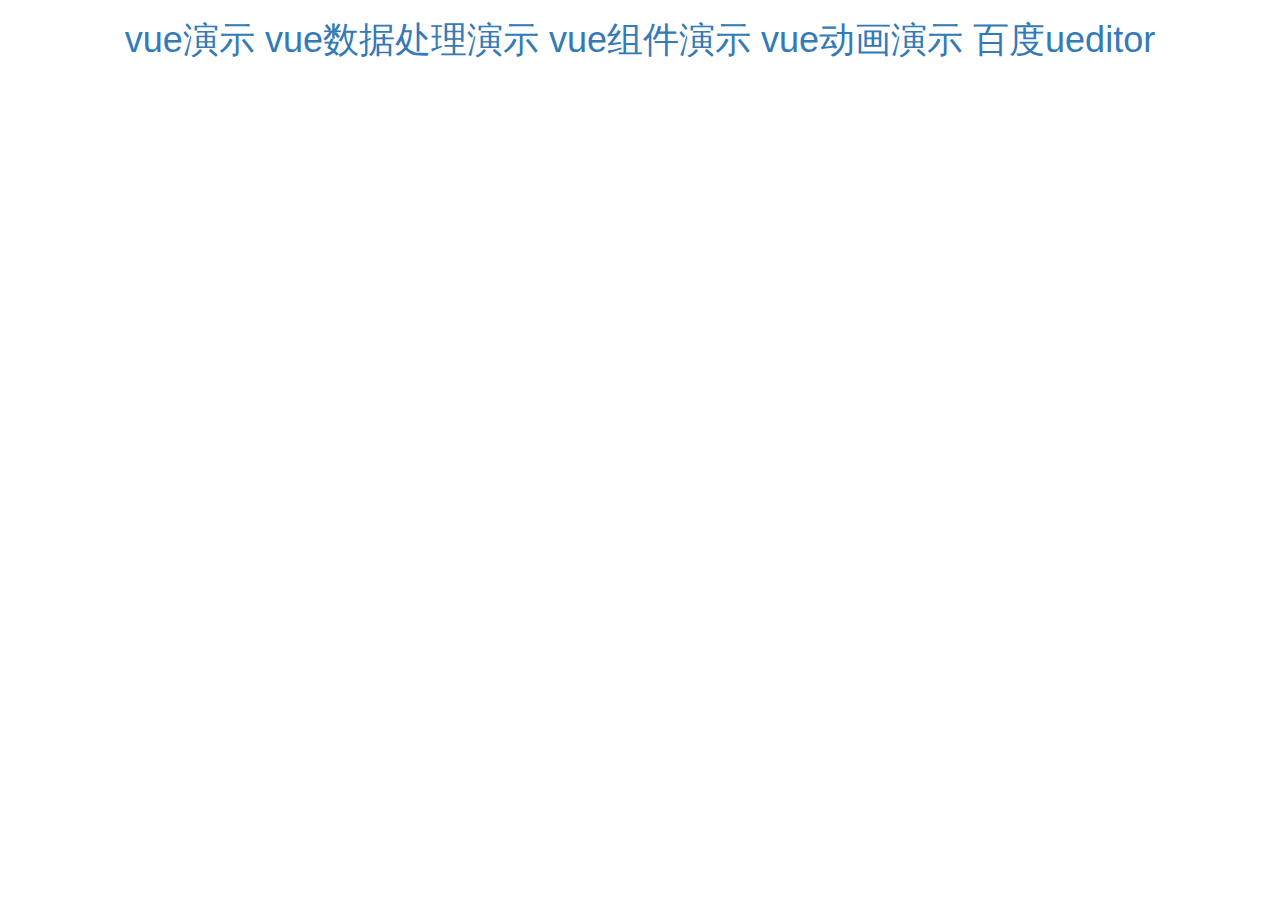
<file: Forum/MvcWeb/static/html/index.html>
﻿<!DOCTYPE html>
<html xmlns="http://www.w3.org/1999/xhtml">
<head>
    <meta http-equiv="Content-Type" content="text/html; charset=utf-8" />
    <title>web前端演示项目</title>
    <!-- css导入要尽早，css导入是非阻塞的 -->
    <link href="../css/lib/bootstrap.min.css" rel="stylesheet" />
</head>
<body>
    <!-- blank.html -->
    <div class="container-fluid">
        <div class="row">
            <div class="col-xs-12">
                <div class="h1 text-center text-danger">
                    <a href="vue.html">vue演示</a>
                    <a href="vuedata.html">vue数据处理演示</a>
                    <a href="vuecomp.html">vue组件演示</a>
                    <a href="vuetran.html">vue动画演示</a>
                    <a href="ue.html">百度ueditor</a>
                </div>
            </div>
        </div>
    </div>

    <!-- js导入要尽晚 -->
    <script src="../js/lib/jquery.min.js"></script>
    <script src="../js/lib/bootstrap.min.js"></script>
    <script src="../js/lib/vue.min.js"></script>
    <script src="../js/lib/angular.min.js"></script>
    <script src="../js/app/index.js"></script>
    <!-- /static/html/blank.html -->
</body>
</html>
</file>
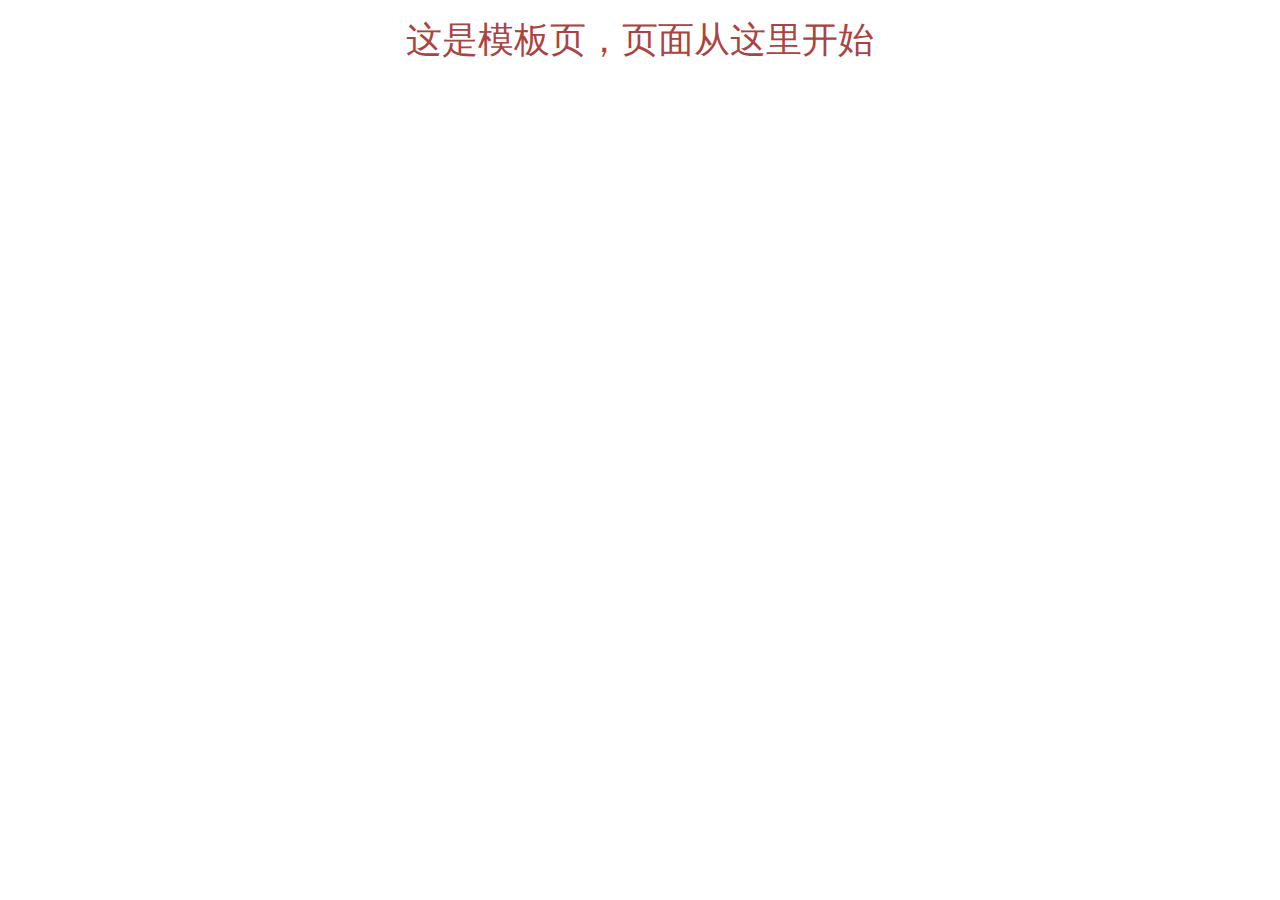
<file: Forum/MvcWeb/static/html/blank.html>
﻿<!DOCTYPE html>
<html xmlns="http://www.w3.org/1999/xhtml">
<head>
<meta http-equiv="Content-Type" content="text/html; charset=utf-8"/>
    <title>web前端演示项目</title>
    <!-- css导入要尽早，css导入是非阻塞的 -->
    <link href="../css/lib/bootstrap.min.css" rel="stylesheet" />
</head>
<body>
    <!-- blank.html -->
    <div class="container-fluid">
        <div class="row">
            <div class="col-xs-12">
                <div class="h1 text-center text-danger">
                    这是模板页，页面从这里开始
                </div>
            </div>
        </div>
    </div>

    <!-- js导入要尽晚 -->
    <script src="../js/lib/jquery.min.js"></script>
    <script src="../js/lib/bootstrap.min.js"></script>
    <script src="../js/lib/vue.min.js"></script>
    <script src="../js/lib/angular.min.js"></script>
    <script src="../js/app/blank.js"></script>
    <!-- /static/html/blank.html -->
</body>
</html>
</file>
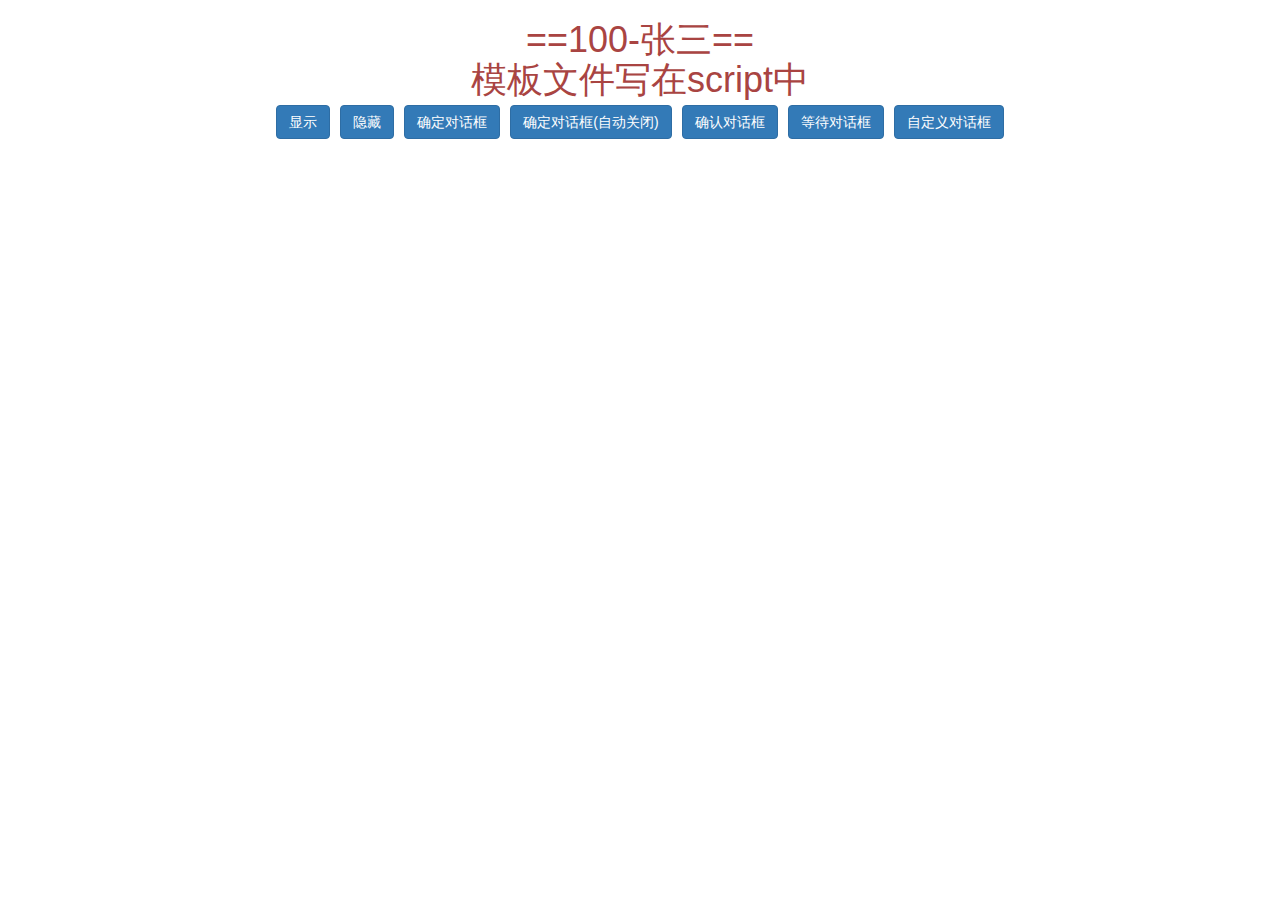
<file: Forum/MvcWeb/static/html/vuecomp.html>
﻿<!DOCTYPE html>
<html xmlns="http://www.w3.org/1999/xhtml">
    <head>
        <meta http-equiv="Content-Type" content="text/html; charset=utf-8"/>
        <title>web前端演示项目</title>
        <!-- css导入要尽早，css导入是非阻塞的 -->
        <link href="../css/lib/bootstrap.min.css" rel="stylesheet" />
    </head>
    <body>
        
        <div class="container-fluid" id="divVue">
            <div>
                <div id="customDialog" style="display:none;">
                    <h1>自定义元素对话框</h1>
                    <div class="text-center">
                        <span class="btn btn-primary" v-on:click="closeCustom">确定</span>
                    </div>
                </div>
            </div>
            <div>
                <alert-dialog ref="dialog1"></alert-dialog>
                <confirm-dialog ref="dialog2"></confirm-dialog>
                <wait-dialog ref="dialog3"></wait-dialog>
                <custom-dialog ref="dialog4"></custom-dialog>
            </div>
            <div class="row">
                <div class="col-xs-12">
                    <div class="h1 text-center text-danger">
                        <div><simple v-bind:simple-data="simple"></simple></div>
                        <div><simple2></simple2></div>
                        <div>
                            <compevent ref="ce1" v-on:click-me="clickEvent"></compevent>
                            <span class="btn btn-primary" v-on:click="showComp">显示</span>
                            <span class="btn btn-primary" v-on:click="hideComp">隐藏</span>
                            <span class="btn btn-primary" v-on:click="showAlert">确定对话框</span>
                            <span class="btn btn-primary" v-on:click="showAlertHide">确定对话框(自动关闭)</span>
                            <span class="btn btn-primary" v-on:click="showConfirm">确认对话框</span>
                            <span class="btn btn-primary" v-on:click="showWait">等待对话框</span>
                            <span class="btn btn-primary" v-on:click="showCustom">自定义对话框</span>
                        </div>
                    </div>
                </div>
            </div>
        </div>
    
    <!-- js导入要尽晚 -->
    <script src="../js/lib/jquery.min.js"></script>
    <script src="../js/lib/bootstrap.min.js"></script>
    <script src="../js/lib/vue.min.js"></script>
    <script src="../js/lib/angular.min.js"></script>
    <script type="x/template" id="my-template">
    <div>模板文件写在script中</div>
    </script>
    <script src="../js/app/dialog.js"></script>
    <script src="../js/app/vuecomps.js"></script>
    <script src="../js/app/vuecomp.js"></script>
</body>
</html>
</file>
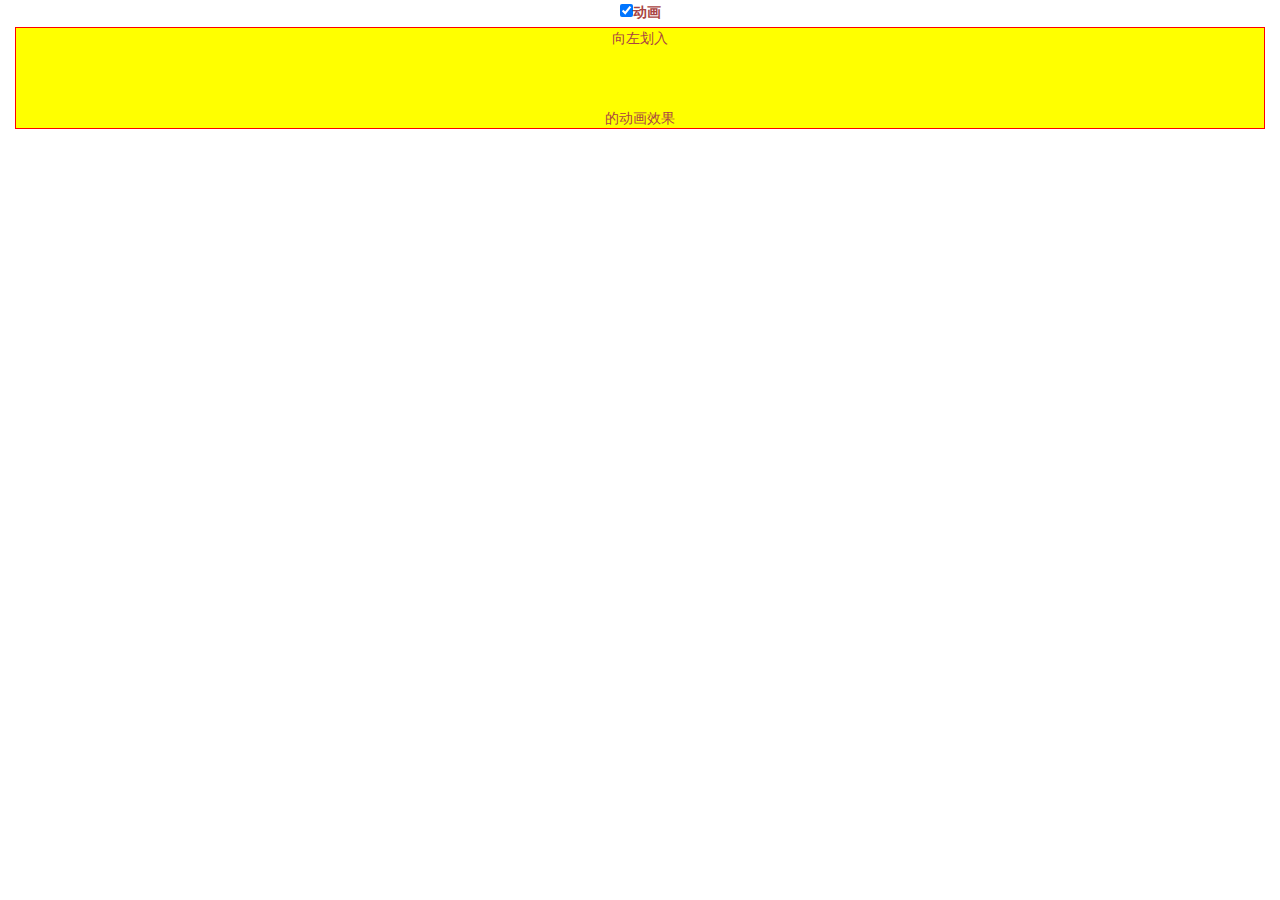
<file: Forum/MvcWeb/static/html/vuetran.html>
﻿<!DOCTYPE html>
<html xmlns="http://www.w3.org/1999/xhtml">
    <head>
        <meta http-equiv="Content-Type" content="text/html; charset=utf-8"/>
        <title>web前端演示项目</title>
        <!-- css导入要尽早，css导入是非阻塞的 -->
        <link href="../css/lib/bootstrap.min.css" rel="stylesheet" />
        <link href="../css/app/vuetran.css" rel="stylesheet" />
        <style type="text/css" media="screen">
        [v-cloak] {
        display: none;
        }
        </style>
    </head>
    <body>
        <!-- blank.html -->
        <div class="container-fluid" id="divVue">
            <div class="row">
                <div class="col-xs-12">
                    <div class="text-center text-danger">
                        <label><input type="checkbox" v-model="show">动画</label>
                        <div>
                            <transition name="moveleft">
                                <div v-show="show" class="moveleft">向左划入<br /><br /><br /><br />的动画效果</div>
                            </transition>
                            <transition name="moveleft">
                                <div v-show="!show" class="moveleft">对照<br /><br /><br /><br />的动画效果</div>
                            </transition>
                        </div>
                    </div>
                </div>
            </div>
        </div>
        <!-- js导入要尽晚 -->
        <script src="../js/lib/jquery.min.js"></script>
        <script src="../js/lib/bootstrap.min.js"></script>
        <script src="../js/lib/vue.min.js"></script>
        <script src="../js/lib/angular.min.js"></script>
        <script src="../js/app/vuetran.js"></script>
        
    </body>
</html>
</file>
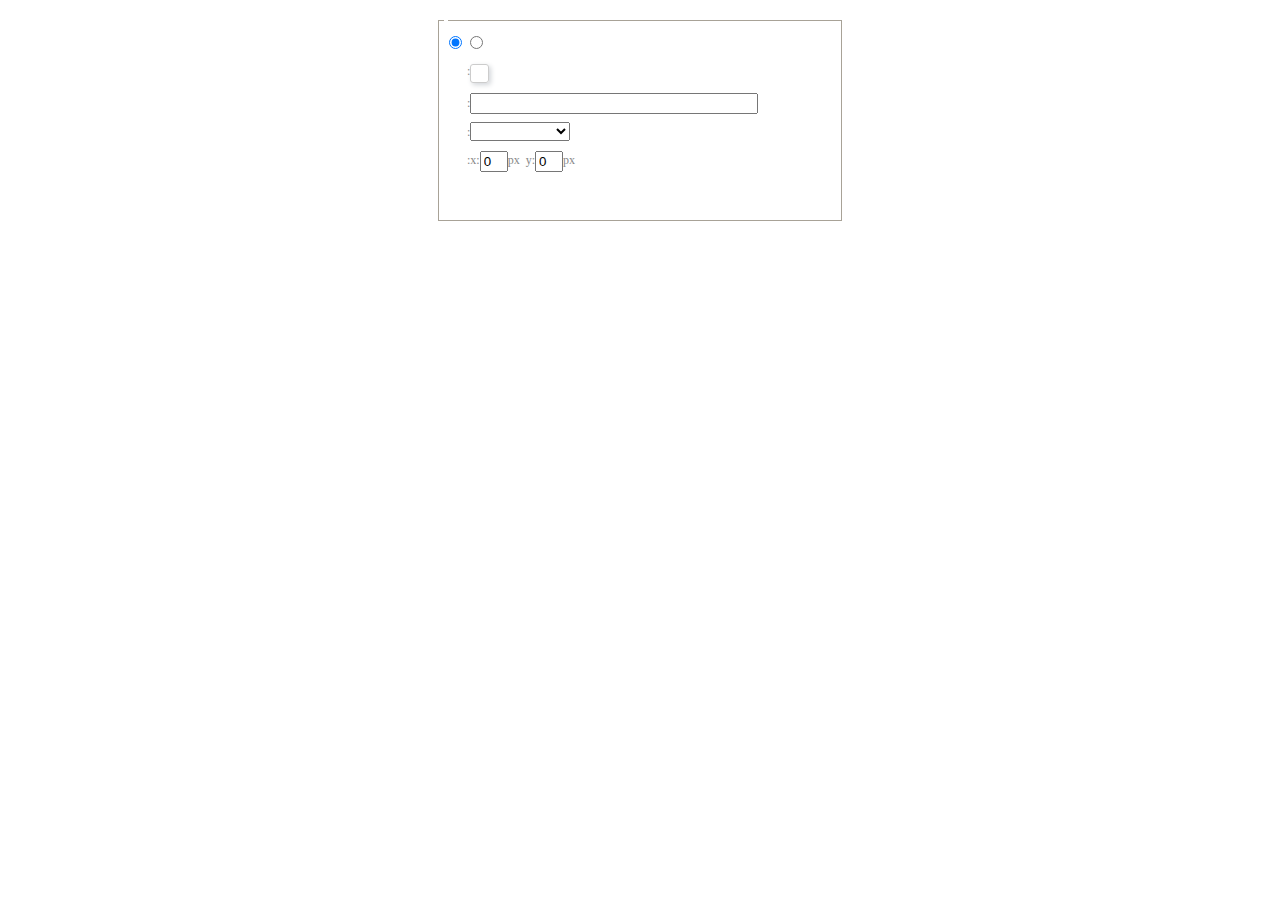
<file: Forum/MvcWeb/static/ue/dialogs/background/background.html>
<!DOCTYPE HTML>
<html>
<head>
    <meta http-equiv="Content-Type" content="text/html;charset=utf-8"/>
    <script type="text/javascript" src="../internal.js"></script>
    <link rel="stylesheet" type="text/css" href="background.css">
</head>
<body>
    <div id="bg_container" class="wrapper">
        <div id="tabHeads" class="tabhead">
            <span class="focus" data-content-id="normal"><var id="lang_background_normal"></var></span>
            <span class="" data-content-id="imgManager"><var id="lang_background_local"></var></span>
        </div>
        <div id="tabBodys" class="tabbody">
            <div id="normal" class="panel focus">
                <fieldset class="bgarea">
                    <legend><var id="lang_background_set"></var></legend>
                    <div class="content">
                        <div>
                            <label><input id="nocolorRadio" class="iptradio" type="radio" name="t" value="none" checked="checked"><var id="lang_background_none"></var></label>
                            <label><input id="coloredRadio" class="iptradio" type="radio" name="t" value="color"><var id="lang_background_colored"></var></label>
                        </div>
                        <div class="wrapcolor pl">
                            <div class="color">
                                <var id="lang_background_color"></var>:
                            </div>
                            <div id="colorPicker"></div>
                            <div class="clear"></div>
                        </div>
                        <div class="wrapcolor pl">
                            <label><var id="lang_background_netimg"></var>:</label><input class="txt" type="text" id="url">
                        </div>
                        <div id="alignment" class="alignment">
                            <var id="lang_background_align"></var>:<select id="repeatType">
                                <option value="center"></option>
                                <option value="repeat-x"></option>
                                <option value="repeat-y"></option>
                                <option value="repeat"></option>
                                <option value="self"></option>
                            </select>
                        </div>
                        <div id="custom" >
                            <var id="lang_background_position"></var>:x:<input type="text" size="1" id="x" maxlength="4" value="0">px&nbsp;&nbsp;y:<input type="text" size="1" id="y" maxlength="4" value="0">px
                        </div>
                    </div>
                </fieldset>

            </div>
            <div id="imgManager" class="panel">
                <div id="imageList" style=""></div>
            </div>
        </div>
    </div>
    <script type="text/javascript" src="background.js"></script>
</body>
</html>
</file>
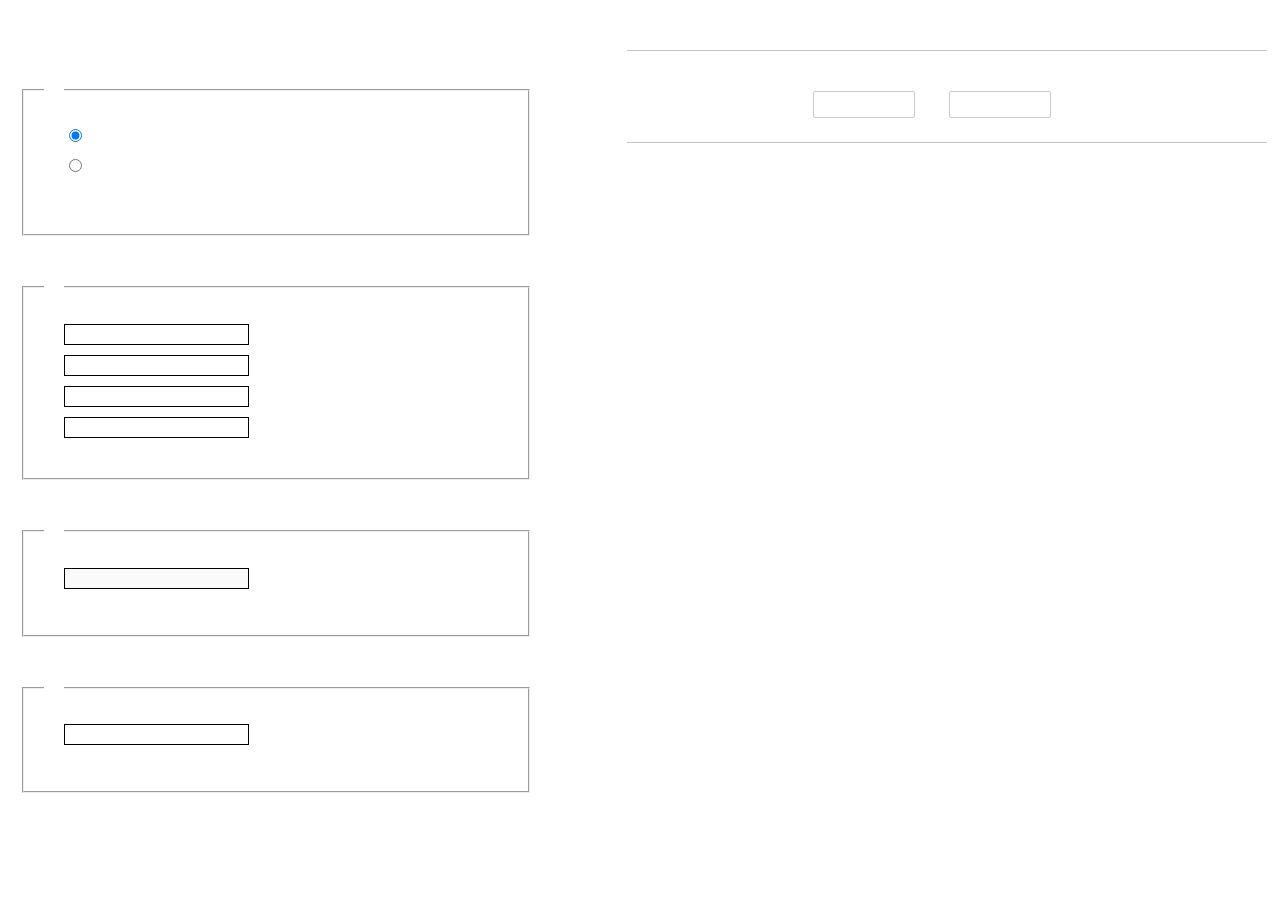
<file: Forum/MvcWeb/static/ue/dialogs/charts/charts.html>
<!DOCTYPE html>
<html>
    <head>
        <title>chart</title>
        <meta chartset="utf-8">
        <link rel="stylesheet" type="text/css" href="charts.css">
        <script type="text/javascript" src="../internal.js"></script>
    </head>
    <body>
        <div class="main">
            <div class="table-view">
                <h3><var id="lang_data_source"></var></h3>
                <div id="tableContainer" class="table-container"></div>
                <h3><var id="lang_chart_format"></var></h3>
                <form name="data-form">
                    <div class="charts-format">
                        <fieldset>
                            <legend><var id="lang_data_align"></var></legend>
                            <div class="format-item-container">
                                <label>
                                    <input type="radio" class="format-ctrl not-pie-item" name="charts-format" value="1" checked="checked">
                                    <var id="lang_chart_align_same"></var>
                                </label>
                                <label>
                                    <input type="radio" class="format-ctrl not-pie-item" name="charts-format" value="-1">
                                    <var id="lang_chart_align_reverse"></var>
                                </label>
                                <br>
                            </div>
                        </fieldset>
                        <fieldset>
                            <legend><var id="lang_chart_title"></var></legend>
                            <div class="format-item-container">
                                <label>
                                    <var id="lang_chart_main_title"></var><input type="text" name="title" class="data-item">
                                </label>
                                <label>
                                    <var id="lang_chart_sub_title"></var><input type="text" name="sub-title" class="data-item not-pie-item">
                                </label>
                                <label>
                                    <var id="lang_chart_x_title"></var><input type="text" name="x-title" class="data-item not-pie-item">
                                </label>
                                <label>
                                    <var id="lang_chart_y_title"></var><input type="text" name="y-title" class="data-item not-pie-item">
                                </label>
                            </div>
                        </fieldset>
                        <fieldset>
                            <legend><var id="lang_chart_tip"></var></legend>
                            <div class="format-item-container">
                                <label>
                                    <var id="lang_cahrt_tip_prefix"></var>
                                    <input type="text" id="tipInput" name="tip" class="data-item" disabled="disabled">
                                </label>
                                <p><var id="lang_cahrt_tip_description"></var></p>
                            </div>
                        </fieldset>
                        <fieldset>
                            <legend><var id="lang_chart_data_unit"></var></legend>
                            <div class="format-item-container">
                                <label><var id="lang_chart_data_unit_title"></var><input type="text" name="unit" class="data-item"></label>
                                <p><var id="lang_chart_data_unit_description"></var></p>
                            </div>
                        </fieldset>
                    </div>
                </form>
            </div>
            <div class="charts-view">
                <div id="chartsContainer" class="charts-container"></div>
                <div id="chartsType" class="charts-type">
                    <h3><var id="lang_chart_type"></var></h3>
                    <div class="scroll-view">
                        <div class="scroll-container">
                            <div id="scrollBed" class="scroll-bed"></div>
                        </div>
                        <div id="buttonContainer" class="button-container">
                            <a href="#" data-title="prev"><var id="lang_prev_btn"></var></a>
                            <a href="#" data-title="next"><var id="lang_next_btn"></var></a>
                        </div>
                    </div>
                </div>
            </div>
        </div>
        <script src="../../third-party/jquery-1.10.2.min.js"></script>
        <script src="../../third-party/highcharts/highcharts.js"></script>
        <script src="chart.config.js"></script>
        <script src="charts.js"></script>
    </body>
</html>
</file>
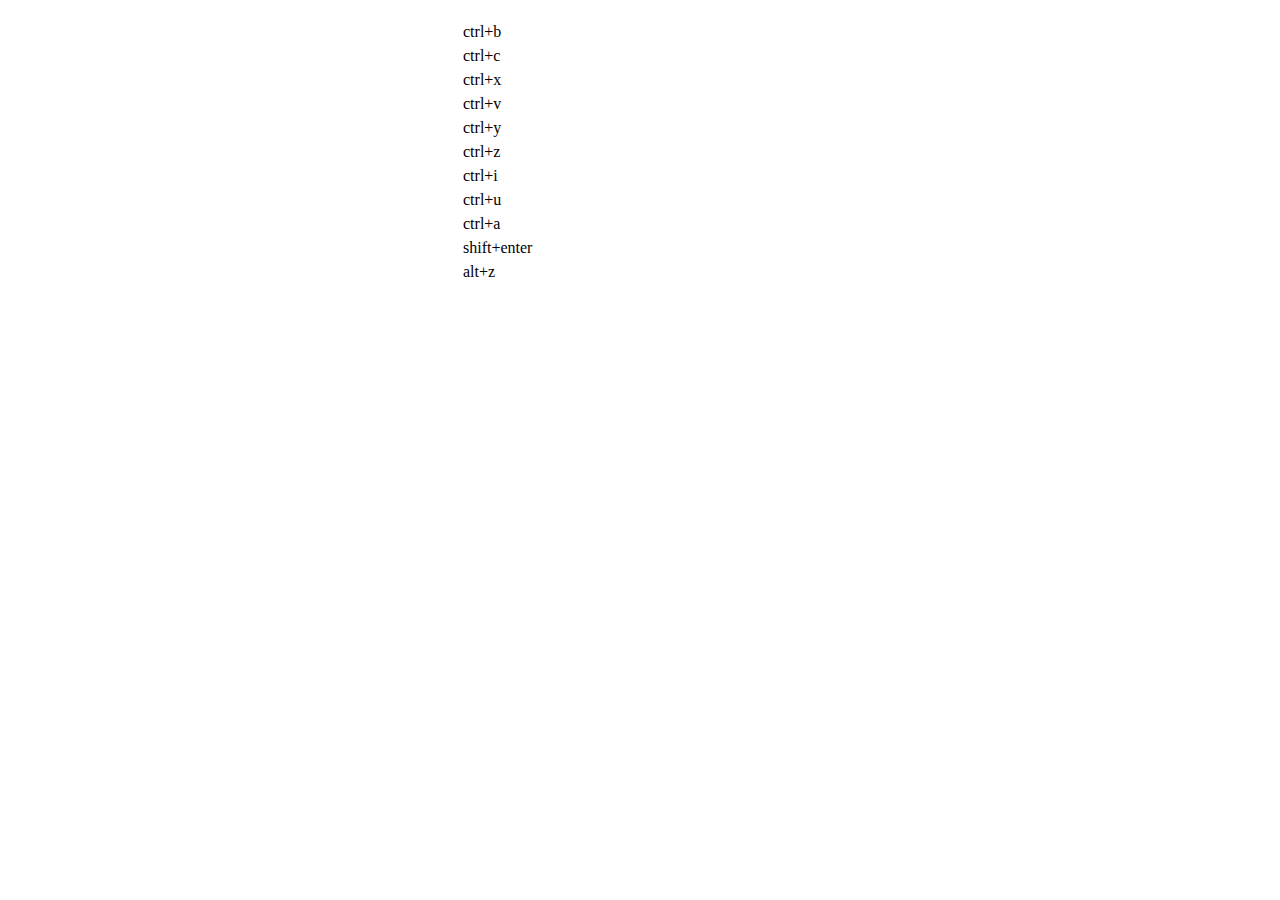
<file: Forum/MvcWeb/static/ue/dialogs/help/help.html>
<!DOCTYPE HTML PUBLIC "-//W3C//DTD HTML 4.01 Transitional//EN"
        "http://www.w3.org/TR/html4/loose.dtd">
<html>
<head>
    <title>帮助</title>
    <meta content="text/html; charset=utf-8" http-equiv="Content-Type"/>
    <script type="text/javascript" src="../internal.js"></script>
    <link rel="stylesheet" type="text/css" href="help.css">
</head>
<body>
<div class="wrapper" id="helptab">
    <div id="tabHeads" class="tabhead">
        <span class="focus" tabsrc="about"><var id="lang_input_about"></var></span>
        <span tabsrc="shortcuts"><var id="lang_input_shortcuts"></var></span>
    </div>
    <div id="tabBodys" class="tabbody">
        <div id="about" class="panel">
            <h1>UEditor</h1>
            <p id="version"></p>
            <p><var id="lang_input_introduction"></var></p>
        </div>
        <div id="shortcuts" class="panel">
            <table>
                <thead>
                <tr>
                    <td><var id="lang_Txt_shortcuts"></var></td>
                    <td><var id="lang_Txt_func"></var></td>
                </tr>
                </thead>
                <tbody>
                <tr>
                    <td>ctrl+b</td>
                    <td><var id="lang_Txt_bold"></var></td>
                </tr>
                <tr>
                    <td>ctrl+c</td>
                    <td><var id="lang_Txt_copy"></var></td>
                </tr>
                <tr>
                    <td>ctrl+x</td>
                    <td><var id="lang_Txt_cut"></var></td>
                </tr>
                <tr>
                    <td>ctrl+v</td>
                    <td><var id="lang_Txt_Paste"></var></td>
                </tr>
                <tr>
                    <td>ctrl+y</td>
                    <td><var id="lang_Txt_undo"></var></td>
                </tr>
                <tr>
                    <td>ctrl+z</td>
                    <td><var id="lang_Txt_redo"></var></td>
                </tr>
                <tr>
                    <td>ctrl+i</td>
                    <td><var id="lang_Txt_italic"></var></td>
                </tr>
                <tr>
                    <td>ctrl+u</td>
                    <td><var id="lang_Txt_underline"></var></td>
                </tr>
                <tr>
                    <td>ctrl+a</td>
                    <td><var id="lang_Txt_selectAll"></var></td>
                </tr>
                <tr>
                    <td>shift+enter</td>
                    <td><var id="lang_Txt_visualEnter"></var></td>
                </tr>
                <tr>
                    <td>alt+z</td>
                    <td><var id="lang_Txt_fullscreen"></var></td>
                </tr>
                </tbody>
            </table>
        </div>
    </div>
</div>
<script type="text/javascript" src="help.js"></script>
</body>
</html>
</file>
<file: Forum/MvcWeb/static/css/app/vuetran.css>
.moveleft {
    border: 1px solid red;
    width: 100%;
    background-color: yellow;
}

.moveleft-enter-active, .moveleft-leave-active {
    position: absolute;
}

.moveleft-enter-active {
    animation: moveleftin ease-in 2s;
}

.moveleft-leave-active {
    animation: moveleftout ease-out 2s;
}

@keyframes moveleftout {
    0% {
        left: 0px;
        opacity: 1;
    }

    100% {
        left: -100%;
        opacity: 0;
    }

}

@keyframes moveleftin {
    0% {
        left: 100%;
        opacity: 0;
    }

    100% {
        left: 0px;
        opacity: 1;
    }

}
</file>
<file: Forum/MvcWeb/static/ue/dialogs/background/background.css>
.wrapper{ width: 424px;margin: 10px auto; zoom:1;position: relative}
.tabbody{height:225px;}
.tabbody .panel { position: absolute;width:100%; height:100%;background: #fff; display: none;}
.tabbody .focus { display: block;}

body{font-size: 12px;color: #888;overflow: hidden;}
input,label{vertical-align:middle}
.clear{clear: both;}
.pl{padding-left: 18px;padding-left: 23px\9;}

#imageList {width: 420px;height: 215px;margin-top: 10px;overflow: hidden;overflow-y: auto;}
#imageList div {float: left;width: 100px;height: 95px;margin: 5px 10px;}
#imageList img {cursor: pointer;border: 2px solid white;}

.bgarea{margin: 10px;padding: 5px;height: 84%;border: 1px solid #A8A297;}
.content div{margin: 10px 0 10px 5px;}
.content .iptradio{margin: 0px 5px 5px 0px;}
.txt{width:280px;}

.wrapcolor{height: 19px;}
div.color{float: left;margin: 0;}
#colorPicker{width: 17px;height: 17px;border: 1px solid #CCC;display: inline-block;border-radius: 3px;box-shadow: 2px 2px 5px #D3D6DA;margin: 0;float: left;}
div.alignment,#custom{margin-left: 23px;margin-left: 28px\9;}
#custom input{height: 15px;min-height: 15px;width:20px;}
#repeatType{width:100px;}


/* 图片管理样式 */
#imgManager {
    width: 100%;
    height: 225px;
}
#imgManager #imageList{
    width: 100%;
    overflow-x: hidden;
    overflow-y: auto;
}
#imgManager ul {
    display: block;
    list-style: none;
    margin: 0;
    padding: 0;
}
#imgManager li {
    float: left;
    display: block;
    list-style: none;
    padding: 0;
    width: 113px;
    height: 113px;
    margin: 9px 0 0 19px;
    background-color: #eee;
    overflow: hidden;
    cursor: pointer;
    position: relative;
}
#imgManager li.clearFloat {
    float: none;
    clear: both;
    display: block;
    width:0;
    height:0;
    margin: 0;
    padding: 0;
}
#imgManager li img {
    cursor: pointer;
}
#imgManager li .icon {
    cursor: pointer;
    width: 113px;
    height: 113px;
    position: absolute;
    top: 0;
    left: 0;
    z-index: 2;
    border: 0;
    background-repeat: no-repeat;
}
#imgManager li .icon:hover {
    width: 107px;
    height: 107px;
    border: 3px solid #1094fa;
}
#imgManager li.selected .icon {
    background-image: url(images/success.png);
    background-position: 75px 75px;
}
#imgManager li.selected .icon:hover {
    width: 107px;
    height: 107px;
    border: 3px solid #1094fa;
    background-position: 72px 72px;
}
</file>
<file: Forum/MvcWeb/static/ue/dialogs/charts/charts.css>
html, body {
    width: 100%;
    height: 100%;
    margin: 0;
    padding: 0;
    overflow-x: hidden;
}

.main {
    width: 100%;
    overflow: hidden;
}

.table-view {
    height: 100%;
    float: left;
    margin: 20px;
    width: 40%;
}

.table-view .table-container {
    width: 100%;
    margin-bottom: 50px;
    overflow: scroll;
}

.table-view th {
    padding: 5px 10px;
    background-color: #F7F7F7;
}

.table-view td {
    width: 50px;
    text-align: center;
    padding:0;
}

.table-container input {
    width: 40px;
    padding: 5px;
    border: none;
    outline: none;
}

.table-view caption {
    font-size: 18px;
    text-align: left;
}

.charts-view {
    /*margin-left: 49%!important;*/
    width: 50%;
    margin-left: 49%;
    height: 400px;
}

.charts-container {
    border-left: 1px solid #c3c3c3;
}

.charts-format fieldset {
    padding-left: 20px;
    margin-bottom: 50px;
}

.charts-format legend {
    padding-left: 10px;
    padding-right: 10px;
}

.format-item-container {
    padding: 20px;
}

.format-item-container label {
    display: block;
    margin: 10px 0;
}

.charts-format .data-item {
    border: 1px solid black;
    outline: none;
    padding: 2px 3px;
}

/* 图表类型 */

.charts-type {
    margin-top: 50px;
    height: 300px;
}

.scroll-view {
    border: 1px solid #c3c3c3;
    border-left: none;
    border-right: none;
    overflow: hidden;
}

.scroll-container {
    margin: 20px;
    width: 100%;
    overflow: hidden;
}

.scroll-bed {
    width: 10000px;
    _margin-top: 20px;
    -webkit-transition: margin-left .5s ease;
    -moz-transition: margin-left .5s ease;
    transition: margin-left .5s ease;
}

.view-box {
    display: inline-block;
    *display: inline;
    *zoom: 1;
    margin-right: 20px;
    border: 2px solid white;
    line-height: 0;
    overflow: hidden;
    cursor: pointer;
}

.view-box img {
    border: 1px solid #cecece;
}

.view-box.selected {
    border-color: #7274A7;
}

.button-container {
    margin-bottom: 20px;
    text-align: center;
}

.button-container a {
    display: inline-block;
    width: 100px;
    height: 25px;
    line-height: 25px;
    border: 1px solid #c2ccd1;
    margin-right: 30px;
    text-decoration: none;
    color: black;
    -webkit-border-radius: 2px;
    -moz-border-radius: 2px;
    border-radius: 2px;
}

.button-container a:HOVER {
    background: #fcfcfc;
}

.button-container a:ACTIVE {
    border-top-color: #c2ccd1;
    box-shadow:inset 0 5px 4px -4px rgba(49, 49, 64, 0.1);
}

.edui-charts-not-data {
    height: 100px;
    line-height: 100px;
    text-align: center;
}
</file>
<file: Forum/MvcWeb/static/ue/dialogs/help/help.css>
.wrapper{width: 370px;margin: 10px auto;zoom: 1;}
.tabbody{height: 360px;}
.tabbody .panel{width:100%;height: 360px;position: absolute;background: #fff;}
.tabbody .panel h1{font-size:26px;margin: 5px 0 0 5px;}
.tabbody .panel p{font-size:12px;margin: 5px 0 0 5px;}
.tabbody table{width:90%;line-height: 20px;margin: 5px 0 0 5px;;}
.tabbody table thead{font-weight: bold;line-height: 25px;}
</file>
